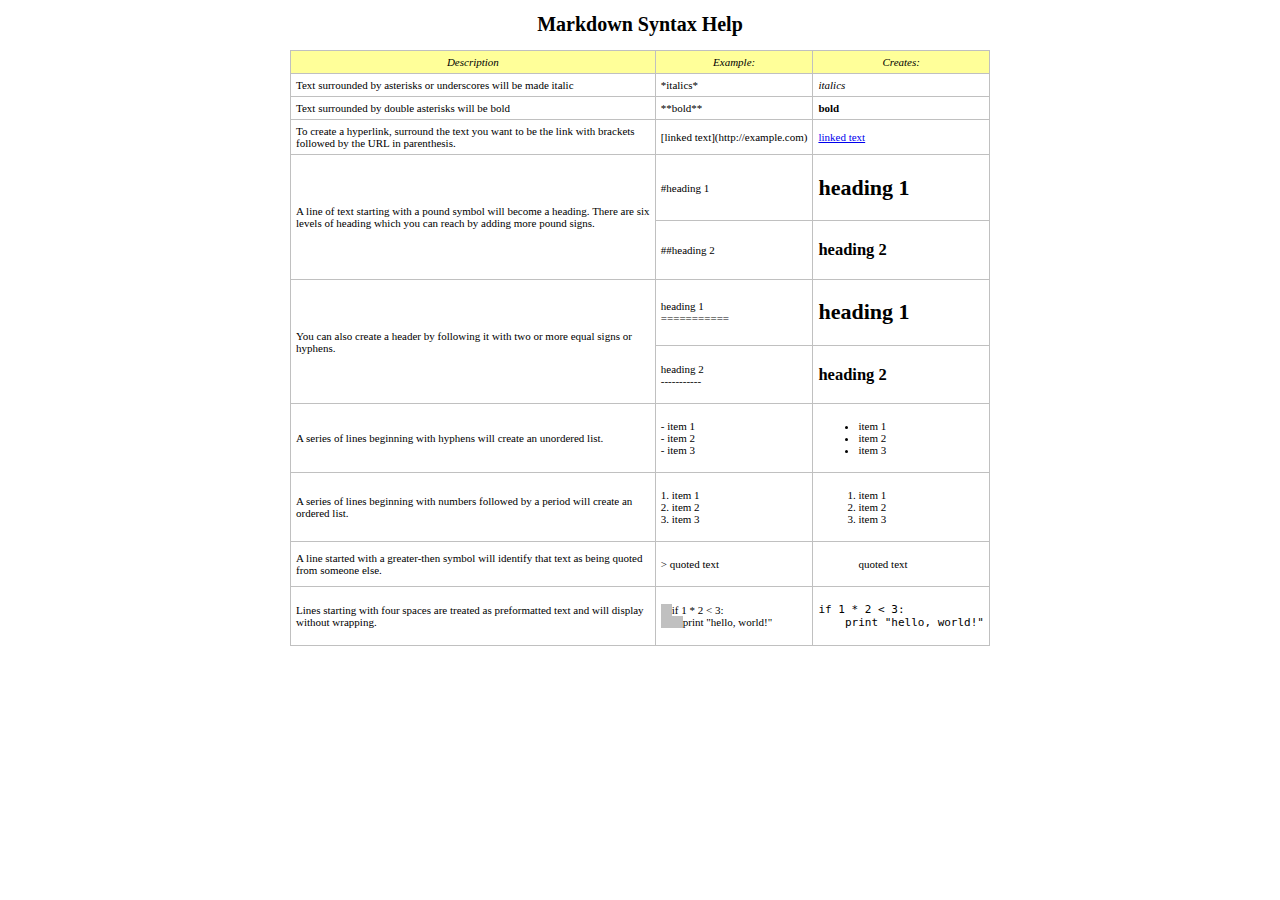
<file: markdownhelp.html>
<!DOCTYPE HTML>
<html lang="ru-RU">
<head>
	<meta charset="UTF-8">
	<title>Markdown Help</title>
	<style type="text/css" media="screen">
		body {font-size:12px;}
		table {background:white;font-size:11px;border-collapse:collapse;}
		table thead td {background-color: #ffff99; text-align: center;}
		table td {border:1px solid silver;padding:5px;vertical-align:middle;}
		table .spaces {background-color:#c0c0c0}
		
	</style>
</head>
<body>
	
<h1 style="text-align:center;font-size:20px">Markdown Syntax Help</h1>
<table style="margin:0px auto;width:700px">
	<thead>
		<tr>
			<td><em>Description</em></td>
			<td><em>Example:</em></td>
			<td><em>Creates:</em></td>
		</tr>
	</thead>
	<tbody>
		<tr>
			<td>Text surrounded by asterisks or underscores will be made italic</td>
			<td>*italics*</td>
			<td><em>italics</em></td>
		</tr>
		<tr>
			<td>Text surrounded by double asterisks will be bold</td>
			<td>**bold**</td>
			<td><b>bold</b></td>
		</tr>
		<tr>
			<td>To create a hyperlink, surround the text you want to be the link with brackets followed by the URL in parenthesis.</td>
			<td><nobr>[linked text](http://example.com)</nobr></td>
			<td><a href="http://example.com">linked text</a></td>
		</tr>
		<tr>
			<td rowspan="2">A line of text starting with a pound symbol will become a heading.  There are six levels of heading which you can reach by adding more pound signs.</td>
			<td>#heading 1</td>
			<td><h1><nobr>heading 1</nobr></h1></td>
		</tr>
		<tr>
			<td>##heading 2</td>
			<td><h2>heading 2</h2></td>
		</tr>
		<tr>
			<td rowspan="2">You can also create a header by following it with two or more equal signs or hyphens.</td>
			<td>heading 1<br>===========</td>
			<td><h1><nobr>heading 1</nobr></h1></td>
		</tr>
		<tr>
			<td>heading 2<br>-----------</td>
			<td><h2>heading 2</h2></td>
		</tr>
		<tr>
			<td>A series of lines beginning with hyphens will create an unordered list.</td>
			<td>
				- item 1<br>
				- item 2<br>
				- item 3
			</td>
			<td><ul>
					<li>item 1</li>
					<li>item 2</li>
					<li>item 3</li>
			</ul></td>
		</tr>
		<tr>
			<td>A series of lines beginning with numbers followed by a period will create an ordered list.</td>
			<td>
				1. item 1<br>
				2. item 2<br>
				3. item 3
			</td>
			<td><ol>
				<li>item 1</li>
				<li>item 2</li>
				<li>item 3</li>
			</ol></td>
		</tr>
		<tr>
			<td>A line started with a greater-then symbol will identify that text as being quoted from someone else.
			<td>&gt; quoted text</td>
			<td><blockquote>quoted text</blockquote></td>
		</tr>
		<tr>
			<td>Lines starting with four spaces are treated as preformatted text and will display without wrapping.</td>
			<td>
				<span class="spaces">&nbsp;&nbsp;&nbsp;&nbsp;</span>if 1 * 2 &lt; 3:<br>
				<span class="spaces">&nbsp;&nbsp;&nbsp;&nbsp;&nbsp;&nbsp;&nbsp;&nbsp;</span>print "hello, world!"<br>
			</td>
			<td><pre>if 1 * 2 &lt; 3:<br>    print "hello, world!"</pre></td>
		</tr>
	</tbody>
</table>
</body>
</html>
</file>
